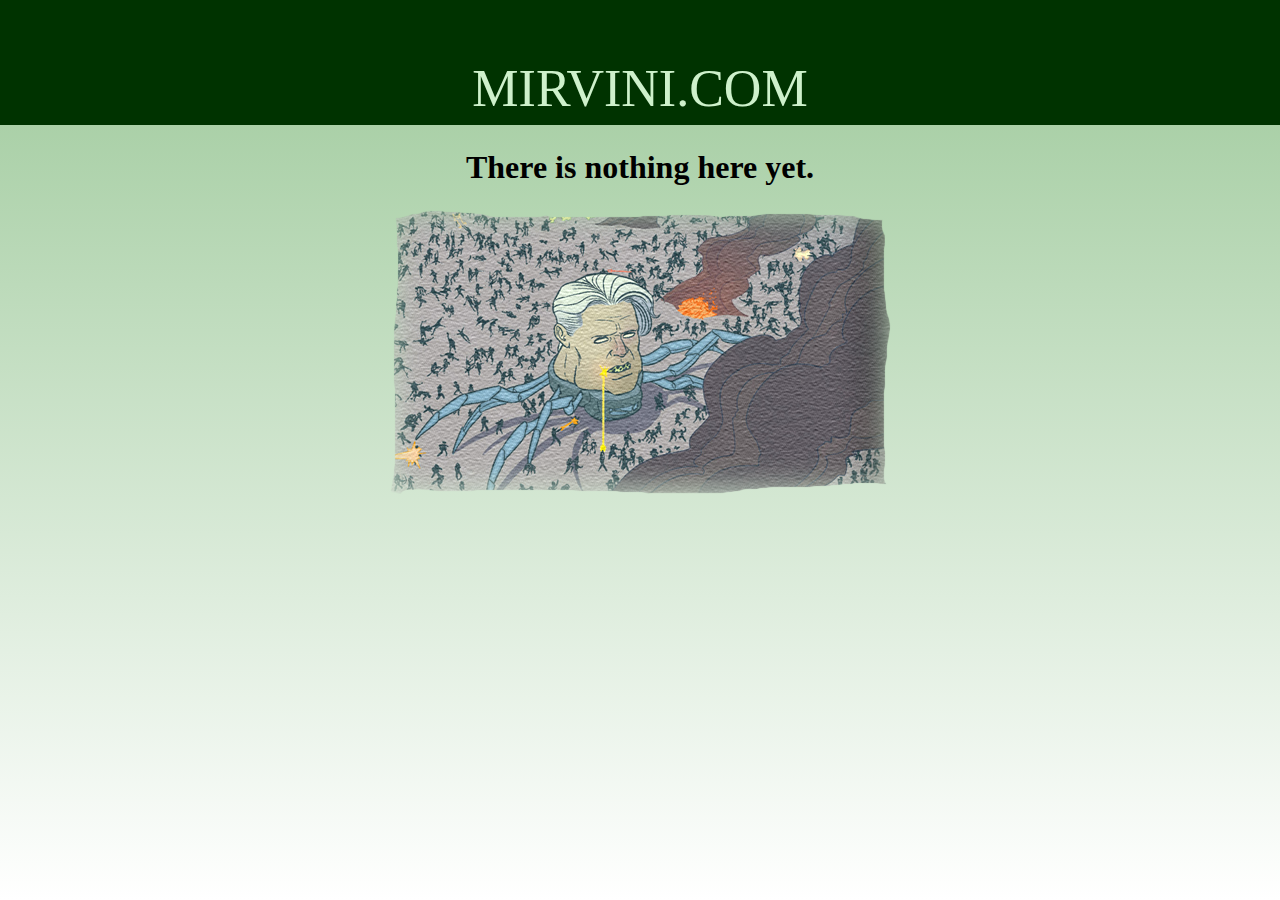
<file: index.html>
﻿<!DOCTYPE html>
<html>

<head>
    <link href="http://mirvini.com/favicon.ico" rel="icon" type="image/ico" />
    <meta content="en-us" http-equiv="Content-Language">
    <meta content="text/html; charset=utf-8" http-equiv="Content-Type">
    <title>The Great Mirvini</title>
    <style type="text/css">
        html, body
        {
            margin: 0px;
            padding: 0;
            height: 100%;
            background: linear-gradient(to bottom, #9dc99a, white);
        }

        body
        {
            /*background-color: #9dc99a;*/
            /*left: auto;
            position: relative;
            top: auto;*/
            right: auto;
            /*height: 100%;*/
        }

        #container
        {
            /*min-height: 100%;*/
            vertical-align: middle;
            text-align: center;
        }

        footer
        {
            background: WHITE;
        }

        img
        {
            margin: 0 0, 0 0;
            vertical-align: middle;
            text-align: center;
        }

        .top
        {
            font-family: "Segoe UI", serif;
            font-size: 52px;
            color: #cef1cb;
            background: #003300;
            min-width: 1000px;
            min-height: 125px;
            display: block;
            padding: 0;
            margin: 0;
            clear: both;
            text-align: center;
        }

        h1
        {
            font-family: Calibri, serif;
            margin-left: auto;
            margin-right: auto;
            width: 100%;
            clear: both;
        }

        .left
        {
            margin: 0;
            padding: 0px;
            background: black;
            min-width: 100px;
        }

        table, tbody, tr
        {
            clear: left;
            margin: 0;
            padding: 0;
            width: 100%;
        }
    </style>
    <script src="scripts/jquery-2.1.1.min.js"></script>
</head>

<body>
    <div class="top">
        <br />
        MIRVINI.COM
    </div>
    <div id="container">
        <table>
            <tr>
                <!--<td class="left"></td>-->
                <td>
                    <h1>There is <span id="nothing">nothing</span> here yet.</h1>
                    <img id="headGuy" src="img.png" alt="missing image">
                </td>
            </tr>
        </table>
    </div>
</body>

</html>

<Script type="text/javascript">
    $(document).ready(function () {
        $("#nothing").mouseenter(nothing1);
    });


    function nothing1() {
        $(this).unbind('mouseenter')
        $(this).animate({ 'font-size': '100px' }, 10000, 'linear', nothing2);
        $('#headGuy').fadeOut(30000);
        $('.top').fadeTo(30000,0.01);
    };

    function nothing2() {
        $(this).text("something");
        $(this).animate({ 'font-size': '115px' }, 150, 'linear', nothing3);
    };

    function nothing3() {
        $(this).text("nothing");
        $(this).animate({ 'font-size': '200px' }, 9900, 'linear', nothing4);
    };
    function nothing4() {
        $(this).text("EVERYTHING");
        $(this).animate({ 'font-size': '215px' }, 150, 'linear', nothing5);
    };
    function nothing5() {
        $(this).text("nothing");
        $(this).animate({ 'font-size': '300px' }, 9900, 'linear', final);
    };

    function final() {
        $(this).css('color', 'white');
        $('body').css('background', 'black')
    }
</Script>
</file>
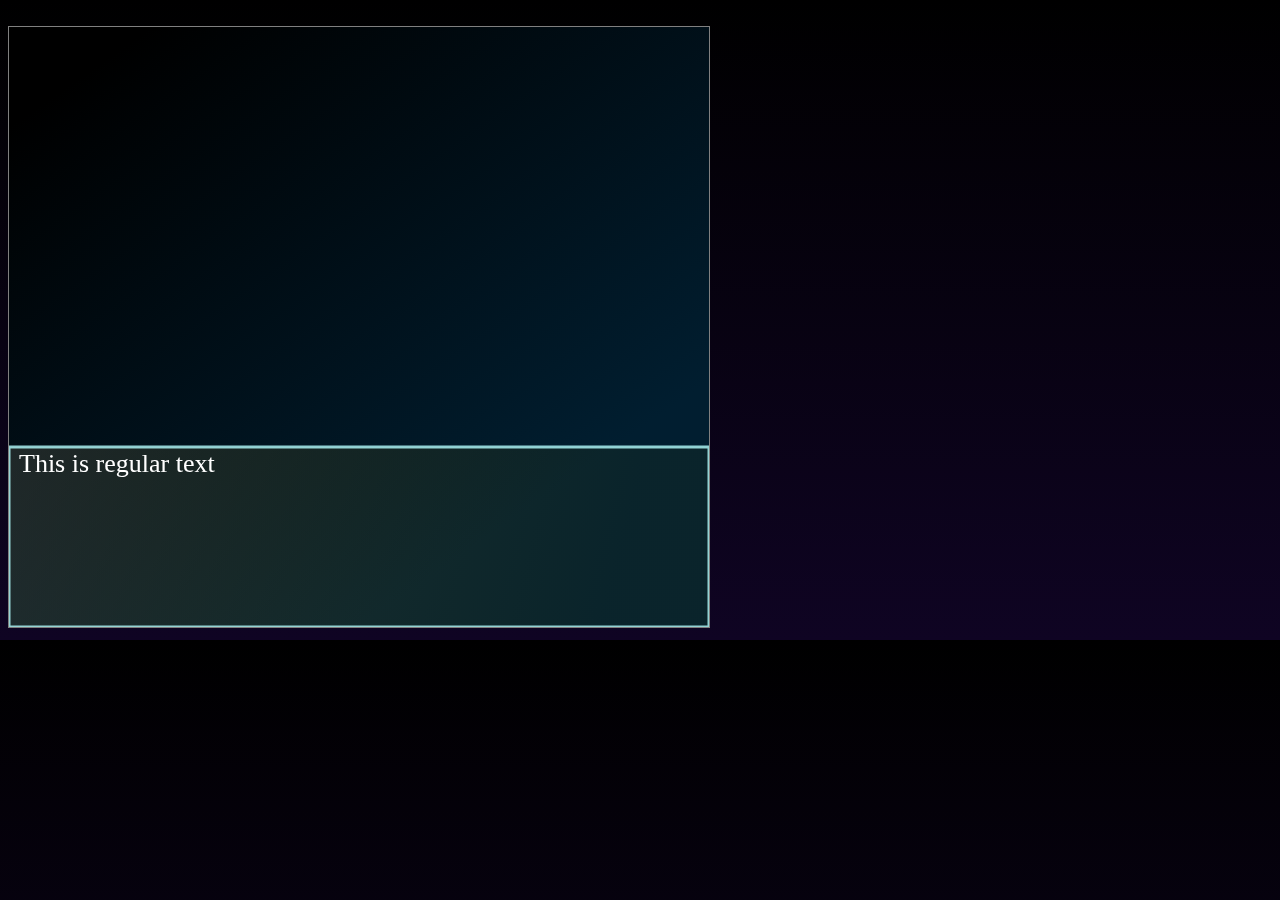
<file: vn/index.html>
﻿<!DOCTYPE html>
<link href='http://fonts.googleapis.com/css?family=Alegreya+SC' rel='stylesheet' type='text/css'>
<link rel="stylesheet" type="text/css" href="Styles.css">
<html lang="en" xmlns="http://www.w3.org/1999/xhtml">
<head>
    <meta charset="utf-8" />
    <title>vn</title>
    <script src="javascript/main.js" ></script>
    <script src="javascript/text.js" ></script>
    <script src="javascript/xmlReader.js""></script>
    <script src="javascript/graphics.js""></script>
</head>
<body onload="init()">
    
    <br />
    <canvas id="MainCanvas" width="700" height="600">
        NOT SUPPORTED
    </canvas>
 
</body>
</html>
<!--   <audio preload="auto" id="talkSound">
        <source src="App_GlobalResources/Talk-Beep.ogg" type="audio/ogg"/>
    </audio>-->
</file>
<file: vn/Styles.css>
﻿body {
   
    background-color: rgb(15, 4,35);
    background: linear-gradient(to top, rgb(15, 4,35), black);
    height:100%;
    color:white;
}

canvas
{
    border: thin solid grey;
    color: white;
}
</file>
